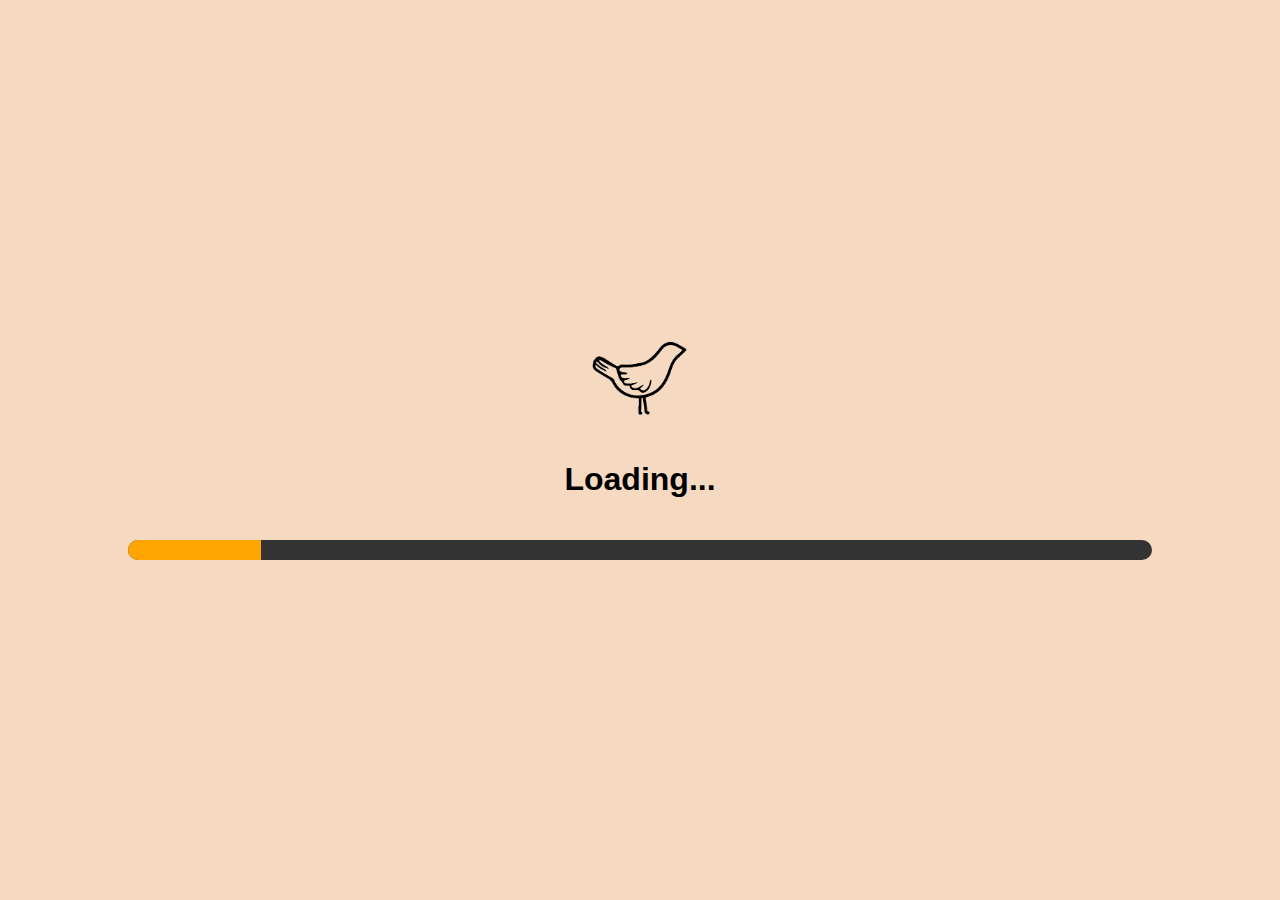
<file: index.html>
<!doctype html>
<html lang="en">
    <head>
        <title>Little Bird Toys Offical</title>
        <!-- Required meta tags -->
        <meta charset="utf-8" />
        <meta
            name="viewport"
            content="width=device-width, initial-scale=1, shrink-to-fit=no"
        />

        <!-- Bootstrap CSS v5.2.1 -->
        <link
            href="https://cdn.jsdelivr.net/npm/bootstrap@5.3.2/dist/css/bootstrap.min.css"
            rel="stylesheet"
            integrity="sha384-T3c6CoIi6uLrA9TneNEoa7RxnatzjcDSCmG1MXxSR1GAsXEV/Dwwykc2MPK8M2HN"
            crossorigin="anonymous"
        />
        <link rel="stylesheet" href="style.css">
    </head>

    <body>
        <header>
          <nav>
            <div class="center">
            <a href="index.html">Home</a>
            <a href="shopping.html">Shopping</a>
            <a href="about.html">About</a>
            <a href="contact.html">Contact</a>
            </div>
          </nav>
        </header>
        <main>
             <div id="splash">
    <img src="logo.png" alt="Logo" id="logo" />
    <h1>Loading...</h1>
    <div class="progress-container">
      <div class="progress-bar" id="progress-bar"></div>
    </div>
  </div>
            <img src="Alternate Logo 2.png" alt="" >
            
        </main>
        <footer>
            <!-- place footer here -->
        </footer>
        <!-- Bootstrap JavaScript Libraries -->
        <script
            src="https://cdn.jsdelivr.net/npm/@popperjs/core@2.11.8/dist/umd/popper.min.js"
            integrity="sha384-I7E8VVD/ismYTF4hNIPjVp/Zjvgyol6VFvRkX/vR+Vc4jQkC+hVqc2pM8ODewa9r"
            crossorigin="anonymous"
        ></script>

        <script
            src="https://cdn.jsdelivr.net/npm/bootstrap@5.3.2/dist/js/bootstrap.min.js"
            integrity="sha384-BBtl+eGJRgqQAUMxJ7pMwbEyER4l1g+O15P+16Ep7Q9Q+zqX6gSbd85u4mG4QzX+"
            crossorigin="anonymous"
        ></script>
        <script src="script.js"></script>
    </body>
</html>
</file>
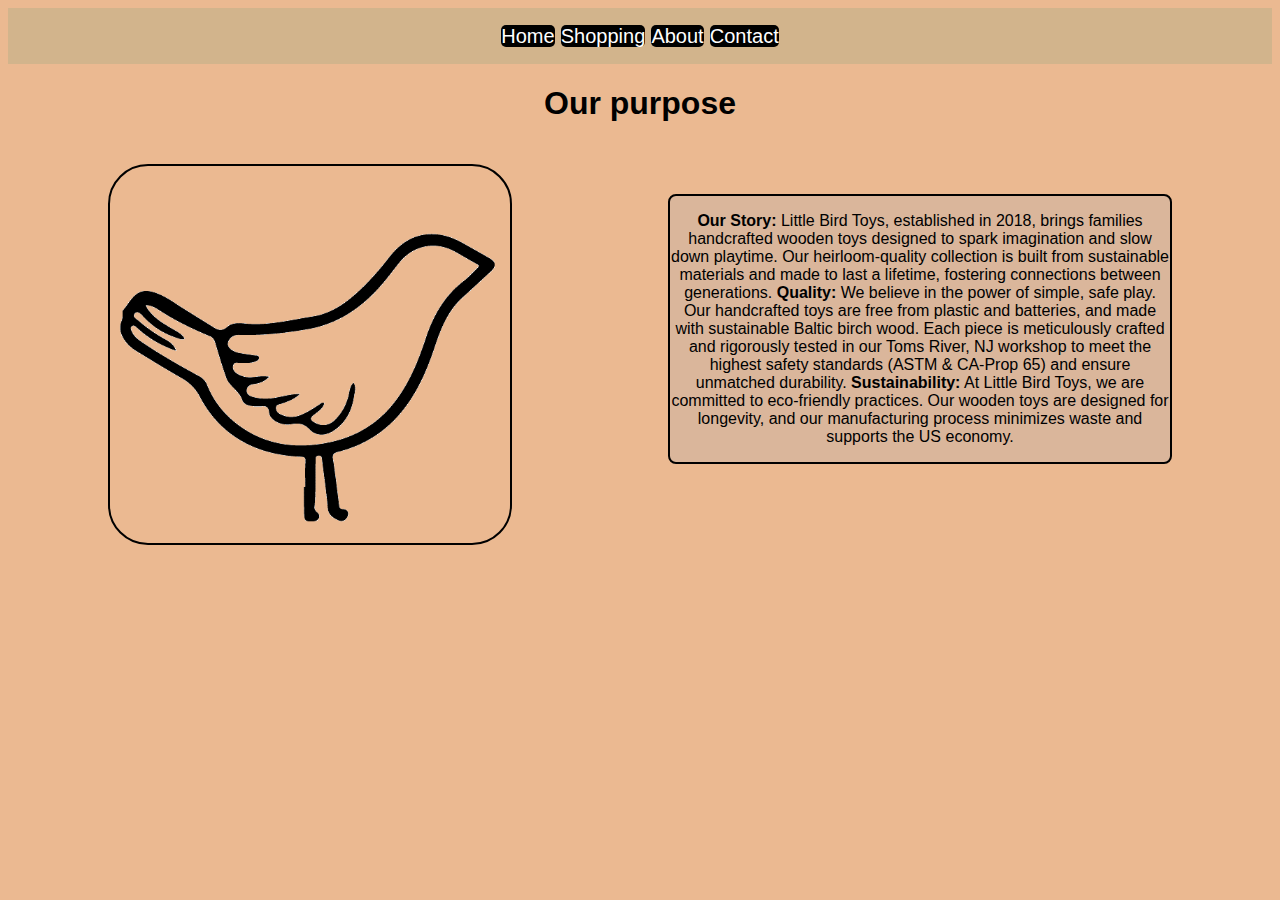
<file: about.html>
<!doctype html>
<html lang="en">
    <head>
        <title>Little Bird Toys Offical</title>
        <!-- Required meta tags -->
        <meta charset="utf-8" />
        <meta
            name="viewport"
            content="width=device-width, initial-scale=1, shrink-to-fit=no"
        />

        <!-- Bootstrap CSS v5.2.1 -->
        <link
            href="https://cdn.jsdelivr.net/npm/bootstrap@5.3.2/dist/css/bootstrap.min.css"
            rel="stylesheet"
            integrity="sha384-T3c6CoIi6uLrA9TneNEoa7RxnatzjcDSCmG1MXxSR1GAsXEV/Dwwykc2MPK8M2HN"
            crossorigin="anonymous"
        />
        <link rel="stylesheet" href="About.css">
    </head>

    <body>
        <header>
          <nav>
            <div class="center">
            <a href="index.html">Home</a>
            <a href="shopping.html">Shopping</a>
            <a href="about.html">About</a>
            <a href="contact.html">Contact</a>
            </div>
          </nav>
        </header>
        <main>
            <h1>Our purpose</h1>
            <img src="LBTCo-BW-bird-logo-cropped.png" alt=""  class="logo">
           
            </div>
<div class="content">
    <p>
      <strong>  Our Story:</strong> Little Bird Toys, established in 2018, brings families handcrafted wooden toys designed to spark imagination and slow down playtime. Our heirloom-quality collection is built from sustainable materials and made to last a lifetime, fostering connections between generations.
<strong>Quality: </strong> We believe in the power of simple, safe play. Our handcrafted toys are free from plastic and batteries, and made with sustainable Baltic birch wood. Each piece is meticulously crafted and rigorously tested in our Toms River, NJ workshop to meet the highest safety standards (ASTM & CA-Prop 65) and ensure unmatched durability.
<strong>Sustainability:</strong> At Little Bird Toys, we are committed to eco-friendly practices. Our wooden toys are designed for longevity, and our manufacturing process minimizes waste and supports the US economy.

    </p>
</div>

        </main>
        <footer>
            <!-- place footer here -->
        </footer>
        <!-- Bootstrap JavaScript Libraries -->
        <script
            src="https://cdn.jsdelivr.net/npm/@popperjs/core@2.11.8/dist/umd/popper.min.js"
            integrity="sha384-I7E8VVD/ismYTF4hNIPjVp/Zjvgyol6VFvRkX/vR+Vc4jQkC+hVqc2pM8ODewa9r"
            crossorigin="anonymous"
        ></script>

        <script
            src="https://cdn.jsdelivr.net/npm/bootstrap@5.3.2/dist/js/bootstrap.min.js"
            integrity="sha384-BBtl+eGJRgqQAUMxJ7pMwbEyER4l1g+O15P+16Ep7Q9Q+zqX6gSbd85u4mG4QzX+"
            crossorigin="anonymous"
        ></script>
        <script src="script.js"></script>
    </body>
</html>
</file>
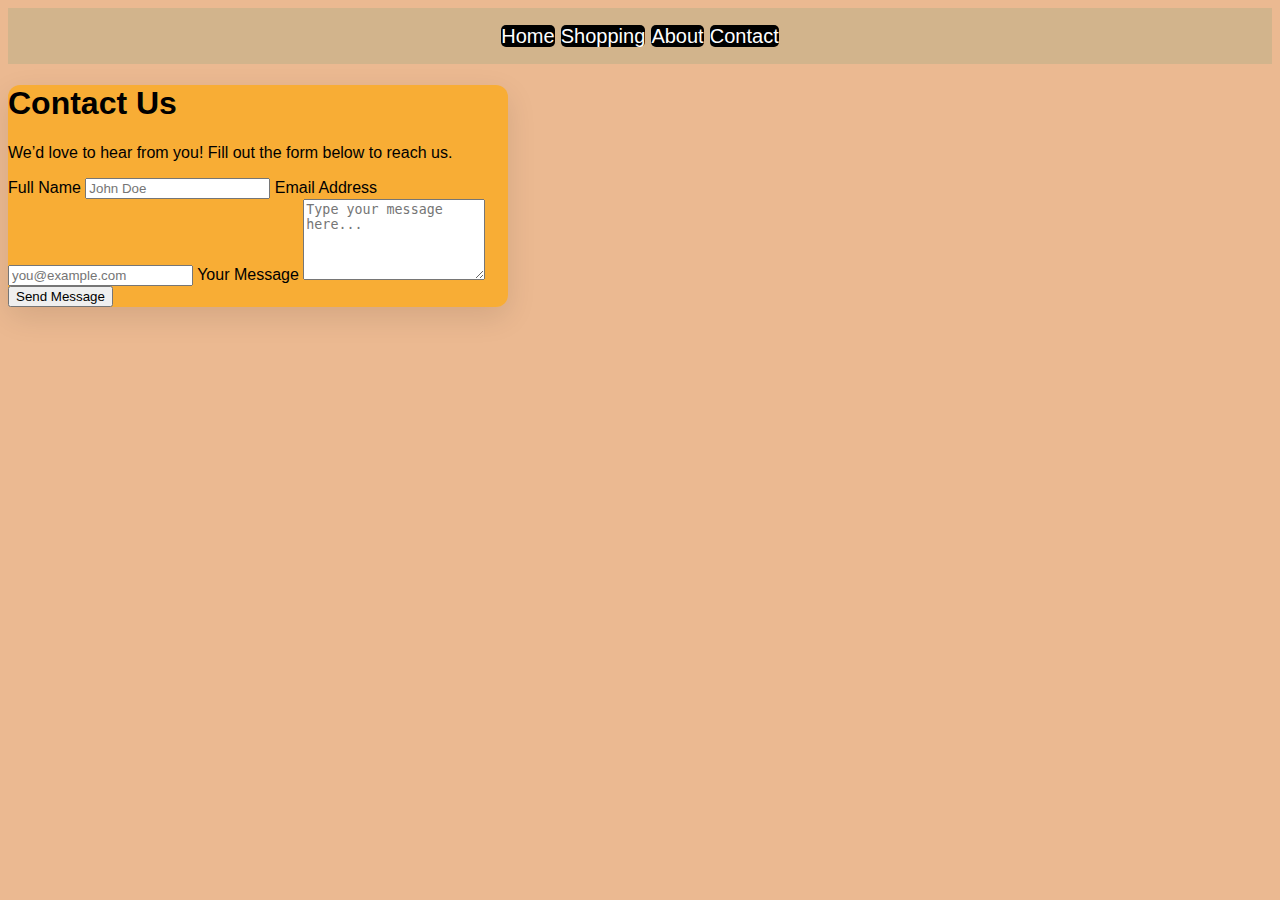
<file: contact.html>
<!doctype html>
<html lang="en">
    <head>
        <title>Little Bird Toys Offical</title>
        <!-- Required meta tags -->
        <meta charset="utf-8" />
        <meta
            name="viewport"
            content="width=device-width, initial-scale=1, shrink-to-fit=no"
        />

        <!-- Bootstrap CSS v5.2.1 -->
        <link
            href="https://cdn.jsdelivr.net/npm/bootstrap@5.3.2/dist/css/bootstrap.min.css"
            rel="stylesheet"
            integrity="sha384-T3c6CoIi6uLrA9TneNEoa7RxnatzjcDSCmG1MXxSR1GAsXEV/Dwwykc2MPK8M2HN"
            crossorigin="anonymous"
        />
        <link rel="stylesheet" href="style.css">
    </head>

    <body>
        <header>
          <nav>
            <div class="center">
            <a href="index.html">Home</a>
            <a href="shopping.html">Shopping</a>
            <a href="about.html">About</a>
            <a href="contact.html">Contact</a>
            </div>
          </nav>
        </header>
        <main>
          <div class="contact-container">
    <h1>Contact Us</h1>
    <p>We’d love to hear from you! Fill out the form below to reach us.</p>

    <form id="contact-form">
      <label for="name">Full Name</label>
      <input type="text" id="name" name="name" placeholder="John Doe" required />

      <label for="email">Email Address</label>
      <input type="email" id="email" name="email" placeholder="you@example.com" required />

      <label for="message">Your Message</label>
      <textarea id="message" name="message" placeholder="Type your message here..." rows="5" required></textarea>

      <button type="submit">Send Message</button>
    </form>

    <div id="confirmation" style="display: none;">
      <p>✅ Your message has been  sent. We'll pretend to get back to you soon!</p>
    </div>
  </div>
            </div>
        </main>
        <footer>
            <!-- place footer here -->
        </footer>
        <!-- Bootstrap JavaScript Libraries -->
        <script
            src="https://cdn.jsdelivr.net/npm/@popperjs/core@2.11.8/dist/umd/popper.min.js"
            integrity="sha384-I7E8VVD/ismYTF4hNIPjVp/Zjvgyol6VFvRkX/vR+Vc4jQkC+hVqc2pM8ODewa9r"
            crossorigin="anonymous"
        ></script>

        <script
            src="https://cdn.jsdelivr.net/npm/bootstrap@5.3.2/dist/js/bootstrap.min.js"
            integrity="sha384-BBtl+eGJRgqQAUMxJ7pMwbEyER4l1g+O15P+16Ep7Q9Q+zqX6gSbd85u4mG4QzX+"
            crossorigin="anonymous"
        ></script>
        <script src="script.js"></script>
    </body>
</html>
</file>
<file: style.css>
img {
   height: 700px;
    width: 700px;
    margin-left: auto;
    margin-right: auto;
    display: block;
    transition: transform 0.3s ease-in-out;
}
header {
  background-color: tan;
  color: white;
  text-align: center;
  padding: 15px 0;
  font-size: 22px;
}
nav {
  display: flex;
  justify-content: space-between;
  align-items: center;
  max-width: 600px;
  margin: 0 auto;
}

nav a {
  color: white;
  text-decoration: none;
  font-size: 20px;
  text-align: center;
  background-color: black;
  border-radius: 5px;
  
}

 a:hover {
        transform: scale(1.05);
}


body {
    background-color: rgb(235, 185, 145);
    font-family: Arial, sans-serif;
}


img:hover {
    transform: scale(1.05);
}

.center {
    margin-left: auto;
    margin-right: auto;
}

/* Splash Screen Styling */
#splash {
  position: fixed;
  top: 0;
  left: 0;
  width: 100%;
  height: 100%;
  background: rgb(246, 217, 193);
  color: black;
  display: flex;
  flex-direction: column;
  align-items: center;
  justify-content: center;
  z-index: 1000;
  transition: opacity 1s ease-out;
}

/* Logo styling */
#logo {
  width: 100px;
  height: auto;
  margin-bottom: 20px;
}

/* Progress bar container */
.progress-container {
  width: 80%;
  background: #333;
  border-radius: 20px;
  overflow: hidden;
  margin-top: 20px;
}

/* Progress bar itself */
.progress-bar {
  height: 20px;
  background: orange;
  width: 0%;
  transition: width 0.1s linear;
}

.contact-container {
  max-width: 500px;
  margin-top: 20px;
  background: rgba(255, 166, 0, 0.63);
  border-radius: 12px;
  box-shadow: 0 10px 30px rgba(0, 0, 0, 0.1);

}
.card {
  position: relative; /* Removed absolute positioning */
  width: 100%;
  height: 100%;
  border: 1px solid #ddd;
  border-radius: 0.25rem;
}

.card-img-top {
  width: 100%;
  height: 200px; /* Set a fixed height or adjust as needed */
  object-fit: cover; /* Ensures image fits without stretching */
}

.card-body {
  padding: 1rem;
}

.badge {
  display: inline-block;
  padding: 0.25em 0.4em;
  font-size: 75%;
  font-weight: 700;
  line-height: 1;
  text-align: center;
  white-space: nowrap;
  vertical-align: baseline;
  border-radius: 0.25rem;
}

.col-6, .col-lg-2 {
  padding: 0.5rem;
}

.row {
  margin: 0 -0.5rem; /* Adjust row spacing */
}
</file>
<file: About.css>
img {
   height: 700px;
    width: 700px;
    margin-left: auto;
    margin-right: auto;
    float: left;
    display: block;
    transition: transform 0.3s ease-in-out;
    padding-top: 40px;
}
header {
  background-color: tan;
  color: white;
  text-align: center;
  padding: 15px 0;
  font-size: 22px;
}
nav {
  display: flex;
  justify-content: space-between;
  align-items: center;
  max-width: 600px;
  margin: 0 auto;
}

nav a {
  color: white;
  text-decoration: none;
  font-size: 20px;
  text-align: center;
  background-color: black;
  border-radius: 5px;
  
}

 a:hover {
        transform: scale(1.05);
}


body {
    background-color: rgb(235, 185, 145);
    font-family: Arial, sans-serif;
    text-align: center;
}


img:hover {
    transform: scale(1.05);
}

.center {
    margin-left: auto;
    margin-right: auto;
}

/* Splash Screen Styling */
#splash {
  position: fixed;
  top: 0;
  left: 0;
  width: 100%;
  height: 100%;
  background: rgb(246, 217, 193);
  color: black;
  display: flex;
  flex-direction: column;
  align-items: center;
  justify-content: center;
  z-index: 1000;
  transition: opacity 1s ease-out;
}

/* Logo styling */
#logo {
  width: 100px;
  height: auto;
  margin-bottom: 20px;
}

/* Progress bar container */
.progress-container {
  width: 80%;
  background: #333;
  border-radius: 20px;
  overflow: hidden;
  margin-top: 20px;
}

/* Progress bar itself */
.progress-bar {
  height: 20px;
  background: orange;
  width: 0%;
  transition: width 0.1s linear;
}


.logo {
    padding-top: 60px;
    margin-left: 100px;
    margin-top: 20px;
  width: 400px;
  height: auto;
  margin-bottom: 20px;
  border-color: black;
    border-style: solid;
    border-width: 2px;
  border-radius: 40px;
}

.content {
    float: right;
    width: 500px;

    margin-top: 50px;
    background-color: rgba(182, 176, 176, 0.317);
    border-radius: 8px;
    margin-right: 100px;
    border-color: #ffa500;
    border: 2px solid;
    transition-duration: 2s;
    
}
.content ::hover {

    background-color: rgba(182, 176, 176, 0.517);
    transition: background-color 0.3s ease-in-out;
    border-color: red;
        transition-duration: 2s;

}
</file>
